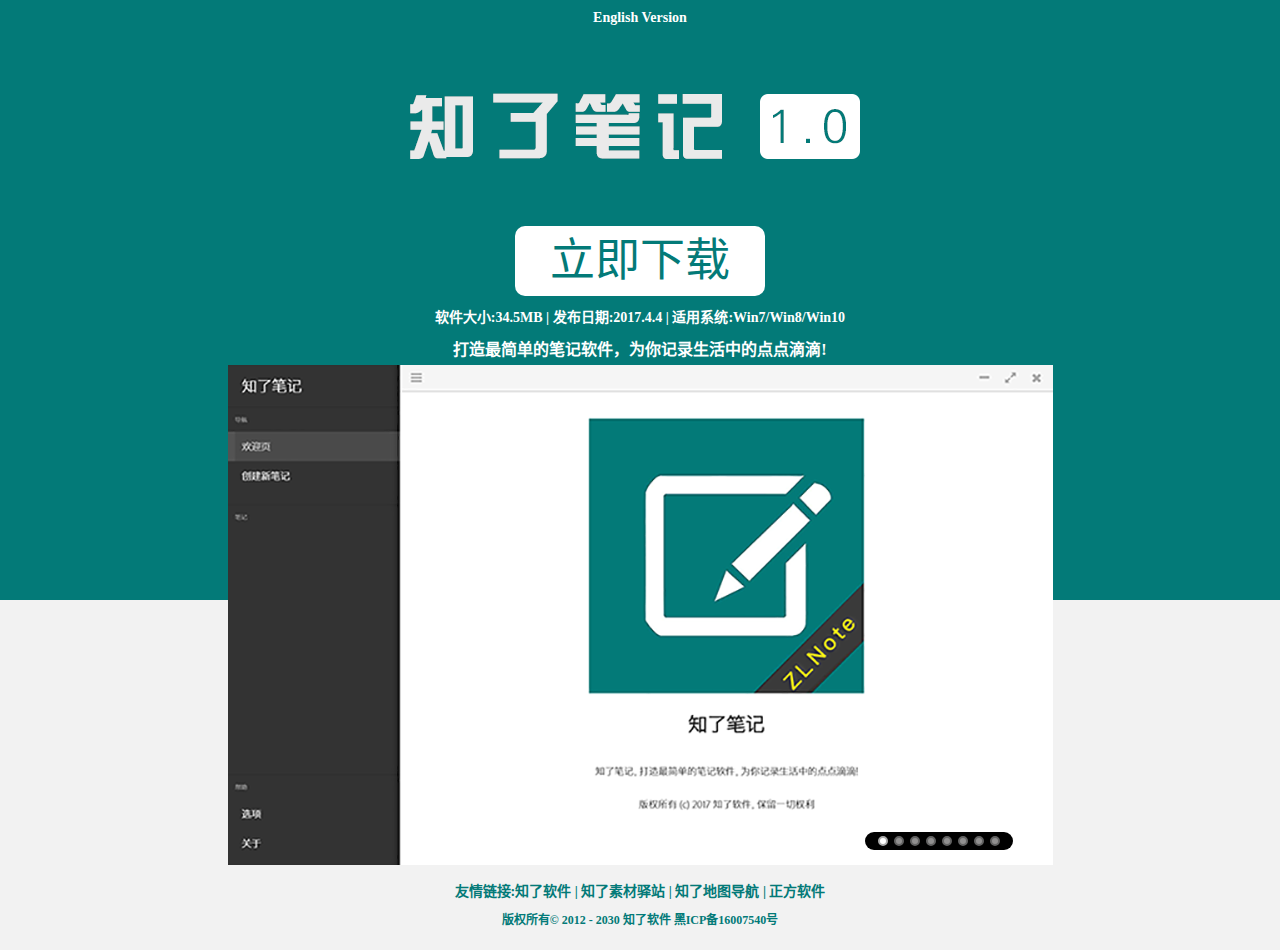
<file: index.html>
<!DOCTYPE html>
<html lang="zh-cn">
<head>
  <meta charset="UTF-8">
  <link rel="icon" href="http://www.zlsoftdq.cn/favicon.png">
  <meta name="baidu-site-verification" content="uz0mx7Y9Hz" />
  <title>知了笔记，打造最简单的笔记软件，为你记录生活中的点点滴滴!</title>
  <link rel="stylesheet" href="css/animate.min.css">
  <link rel="stylesheet" href="css/site.css">
  <META name="keywords" content="知了笔记，知了软件，最简单的笔记软件">
  <META name="Description" content="知了笔记，打造最简单的笔记软件，为你记录生活中的点点滴滴!">
</head>
</head>
<body>
   <div class="div_up">
      <h3 class="zoomInDown animated"><a href="en/">English Version</a></h3>
      <h1 class="logo bounceInDown animated"></h1>
      <a href="http://pan.baidu.com/s/1nv8uCad" class="download rubberBand animated">立即下载</a>
      <h3 class="zoomInUp animated">软件大小:34.5MB | 发布日期:2017.4.4 | 适用系统:Win7/Win8/Win10</h3>
      <h4 class="zoomInDown animated">打造最简单的笔记软件，为你记录生活中的点点滴滴!</h4>
    </div>
    <div class="div_middle bounceInUp animated">
      <div class="hd">
            <ul>
              <li class="on"></li>
              <li></li>
              <li></li>
              <li></li>
              <li></li>
              <li></li>
              <li></li>
              <li></li>
            </ul>
      </div>
      <div class="bd">
        <ul class="bannner_product">
          <li><img src="images/zlnote.png" alt=""></li>
          <li><img src="images/zlnote1.png" alt=""></li>
          <li><img src="images/zlnote2.png" alt=""></li>
          <li><img src="images/zlnote3.png" alt=""></li>
          <li><img src="images/zlnote4.png" alt=""></li>
          <li><img src="images/zlnote5.png" alt=""></li>
          <li><img src="images/zlnote6.png" alt=""></li>
          <li><img src="images/zlnote7.png" alt=""></li>
        </ul>
      </div>
      <a class="prev" href="javascript:void(0)">
          <i class="iconfont bfont">&#xe60b;</i>
      </a>
      <a class="next" href="javascript:void(0)">
          <i class="iconfont bfont">&#xe614;</i>
      </a>
    </div>
    <div class="div_down">
        <h3 class="swing animated">
          友情链接:<a href="http://www.zlsoftdq.cn">知了软件</a> | <a href="http://sc.zlsoftdq.cn">知了素材驿站</a> | <a href="http://www.zlsoftdq.cn/zldtdh.html">知了地图导航</a> | <a href="http://www.dqzfgf.com">正方软件</a>
        </h3>
        <h5 class="bounce animated">版权所有© 2012 - 2030 <a href="http://www.zlsoftdq.cn">知了软件</a> 黑ICP备16007540号</h5>
    </div>
    <script src="js/jquery-1.7.2.min.js"></script>
    <script src="js/jquery.SuperSlide.2.1.1.js"></script>
    <script type="text/javascript">
        jQuery(".div_middle").slide({mainCell:".bd ul",effect:"leftLoop",autoPlay:true,interTime : 3000,trigger:"click",delayTime:500});
    </script>

</body>
</html>
</file>
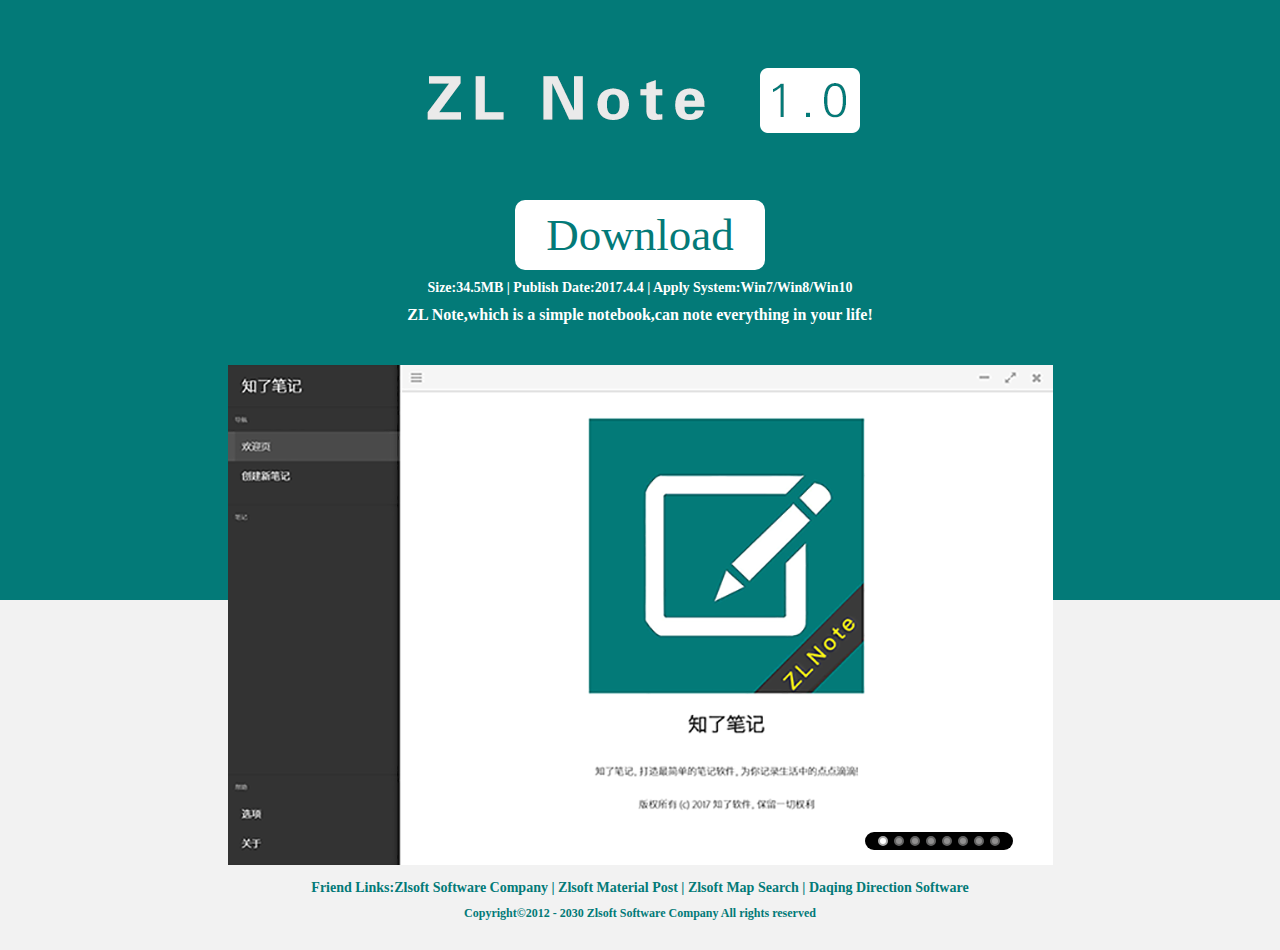
<file: en/index.html>
<!DOCTYPE html>
<html lang="en">
<head>
  <meta charset="UTF-8">
  <link rel="icon" href="http://www.zlsoftdq.cn/favicon.png">
  <meta name="baidu-site-verification" content="uz0mx7Y9Hz" />
  <title>ZL Note,which is a simple notebook,can note everything in your life!</title>
  <link rel="stylesheet" href="../css/animate.min.css">
  <link rel="stylesheet" href="../css/site.css">
  <META name="keywords" content="ZL Note，Zlsoftdq.Inc，simple notebook">
  <META name="Description" content="ZL Note,which is a simple notebook,can note everything in your life!">
</head>
</head>
<body>
   <div class="div_up">
     <h1 class="logoen bounceInDown animated"></h1>
      <a href="http://pan.baidu.com/s/1o7XKLIi" class="download rubberBand animated">Download now!</a>
      <h3 class="zoomInUp animated">Size:34.5MB | Publish Date:2017.4.4 | Apply System:Win7/Win8/Win10</h3>
      <h4 class="zoomInDown animated">ZL Note,which is a simple notebook,can note everything in your life!</h4>
    </div>
    <div class="div_middle bounceInUp animated">
      <div class="hd">
            <ul>
              <li class="on"></li>
              <li></li>
              <li></li>
              <li></li>
              <li></li>
              <li></li>
              <li></li>
              <li></li>
            </ul>
      </div>
      <div class="bd">
        <ul class="bannner_product">
          <li><img src="../images/zlnote.png" alt=""></li>
          <li><img src="../images/zlnote1.png" alt=""></li>
          <li><img src="../images/zlnote2.png" alt=""></li>
          <li><img src="../images/zlnote3.png" alt=""></li>
          <li><img src="../images/zlnote4.png" alt=""></li>
          <li><img src="../images/zlnote5.png" alt=""></li>
          <li><img src="../images/zlnote6.png" alt=""></li>
          <li><img src="../images/zlnote7.png" alt=""></li>
        </ul>
      </div>
      <a class="prev" href="javascript:void(0)">
          <i class="iconfont bfont">&#xe60b;</i>
      </a>
      <a class="next" href="javascript:void(0)">
          <i class="iconfont bfont">&#xe614;</i>
      </a>
    </div>
    <div class="div_down">
        <h3 class="swing animated">
          Friend Links:<a href="http://www.zlsoftdq.cn/en/">Zlsoft Software Company</a> | <a href="http://sc.zlsoftdq.cn">Zlsoft Material Post</a> | <a href="http://www.zlsoftdq.cn/zldtdh.html">Zlsoft Map Search</a> | <a href="http://www.dqzfgf.com">Daqing Direction Software</a>
        </h3>
        <h5 class="bounce animated">Copyright©2012 - 2030 <a href="http://www.zlsoftdq.cn/en/">Zlsoft Software Company</a>  All rights reserved</h5>
    </div>
    <script src="../js/jquery-1.7.2.min.js"></script>
    <script src="../js/jquery.SuperSlide.2.1.1.js"></script>
    <script type="text/javascript">
        jQuery(".div_middle").slide({mainCell:".bd ul",effect:"leftLoop",autoPlay:true,interTime : 3000,trigger:"click",delayTime:500});
    </script>

</body>
</html>
</file>
<file: css/site.css>
@charset "utf-8";
/* CSS Document By zlsoftdq 2017.4.4*/

*,::before,::after{
    padding:0;
    margin:0;
    -webkit-tap-highlight-color:transparent;
    -webkit-box-sizing:border-box;
    box-sizing:border-box;
}
html{
  font-size:12px;
}
body{
  width:100%;
  height:100%;
  margin:0 auto;
  padding:0;
  background-color: #f2f2f2;
}
ol,ul,li{
  list-style:none;
  vertical-align:top;
}
@font-face {
    font-family: 'iconfont';
    src: url('../font/iconfont.eot'); /* IE9*/
    src: url('../font/iconfont.eot?#iefix') format('embedded-opentype'), /* IE6-IE8 */
    url('../font/iconfont.woff') format('woff'), /* chrome、firefox */
    url('../font/iconfont.ttf') format('truetype'), /* chrome、firefox、opera、Safari, Android, iOS 4.2+*/
    url('../font/iconfont.svg#iconfont') format('svg'); /* iOS 4.1- */
}
.iconfont{
    font-family:"iconfont" !important;
    font-size:16px;
    font-style:normal;
    -webkit-font-smoothing: antialiased;
    -webkit-text-stroke-width: 0.2px;
    -moz-osx-font-smoothing: grayscale;
}
a{
  text-decoration:none;
}
.div_up{
  width: 100%;
  height: 600px;
  text-align: center;
  background-color: #037a78;
  color:#fff;
  margin:0 auto;
  padding: 0;
}
.div_up>.logo{
  display: block;
  height:200px;
  width: 600px;
  margin: 0 auto;
  padding:0;
  background:url('../images/header.png') no-repeat 0 0;
}
.div_up>.logoen{
  display: block;
  height:200px;
  width: 600px;
  margin: 0 auto;
  padding:0;
  background:url('../images/header_en.png') no-repeat 0 0;
}
.div_up>.download{
  margin: 0 auto;
  display: block;
  color: #037a78;
  background-color:#fff;
  height: 70px;
  width: 250px;
  font-size: 45px;
  line-height: 70px;
  border-radius: 10px;
}
.div_up>h3{
  font-size:14px;
  padding-top: 10px;
}
.div_up>h4{
  font-size:16px;
  padding-top: 10px;
}
.div_up>h3>a{
  color:#fff;
}
.div_middle{
  margin: 0;
  padding: 0 auto;
  z-index: 890;
  position:absolute;
  width: 825px;
  height:500px;
  left: 50%;
  top: 365px;
  margin-left: -412.5px;
  overflow: hidden;
}
.div_middle>.hd{
  background: #000 none repeat scroll 0 0;
  border-radius: 30px;
  bottom: 15px;
  overflow: hidden;
  padding: 4px 10px;
  position: absolute;
  right: 40px;
  text-align: center;
  z-index: 900;
}
.div_middle>.hd>ul{
  overflow:hidden;
  zoom:1;
  float:left;
}
.div_middle>.hd>ul>li{
  background: #919090 none repeat scroll 0 0;
  border: 2px solid #626262;
  border-radius: 50%;
  cursor: pointer;
  display: inline-block;
  float: left;
  font-size: 0;
  height: 10px;
  line-height: 0;
  margin: 0 3px;
  width: 10px;
}
.div_middle>.hd>ul>li.on{
  background:#fff;
  border-color:#aaa;
}
.div_middle>.bd{
  margin: 0;
  padding: 0;
  width: 825px;
  height:500px;
  overflow: hidden;
}
.div_middle>.bd>.bannner_product{
  width:6600px;
  height: 500px;
  padding: 0;
  margin: 0;
  overflow: hidden;
  list-style:none;
}
.div_middle>.bd>.bannner_product>li{
  width:825px;
  height: 500px;
  padding: 0;
  margin: 0;
  overflow: hidden;
  float: left;
  list-style:none;
}
.div_middle>.prev,
.div_middle>.next{
  display:none;
  filter:alpha(opacity=30);opacity:0.3;
  background: #000 none repeat scroll 0 0;
  border-bottom-left-radius: 3px;
  border-top-left-radius: 3px;
  height: 73px;
  opacity: 0.3;
  overflow: hidden;
  width: 43px;
  margin-top: -35px;
  position: absolute;
  right: 0;
  text-align: center;
  top: 50%;
  z-index: 940;
}
.div_middle>.prev{
  left: 0px;
  border-bottom-right-radius: 3px;
  border-top-right-radius: 3px;
  border-bottom-left-radius: 0;
  border-top-left-radius: 0;
}
.div_middle>.prev:hover,
.div_middle>.next:hover{
  filter:alpha(opacity=70);
  opacity:0.7;
}
.div_middle>.prevStop{
  display:none;
}
.div_middle>.nextStop{
  display:none;
}
.div_down{
  width: 100%;
  height: 350px;
  color:#037a78;
  margin:0 auto;
  padding:0;
  text-align: center;
}
.div_down>h3{
   font-size:14px;
   padding-top: 280px;
}
.div_down>h3>a{
  color:#037a78;
}
.div_down>h5{
   font-size:12px;
   padding-top: 10px;
}
.div_down>h5>a{
  color:#037a78;
}
</file>
